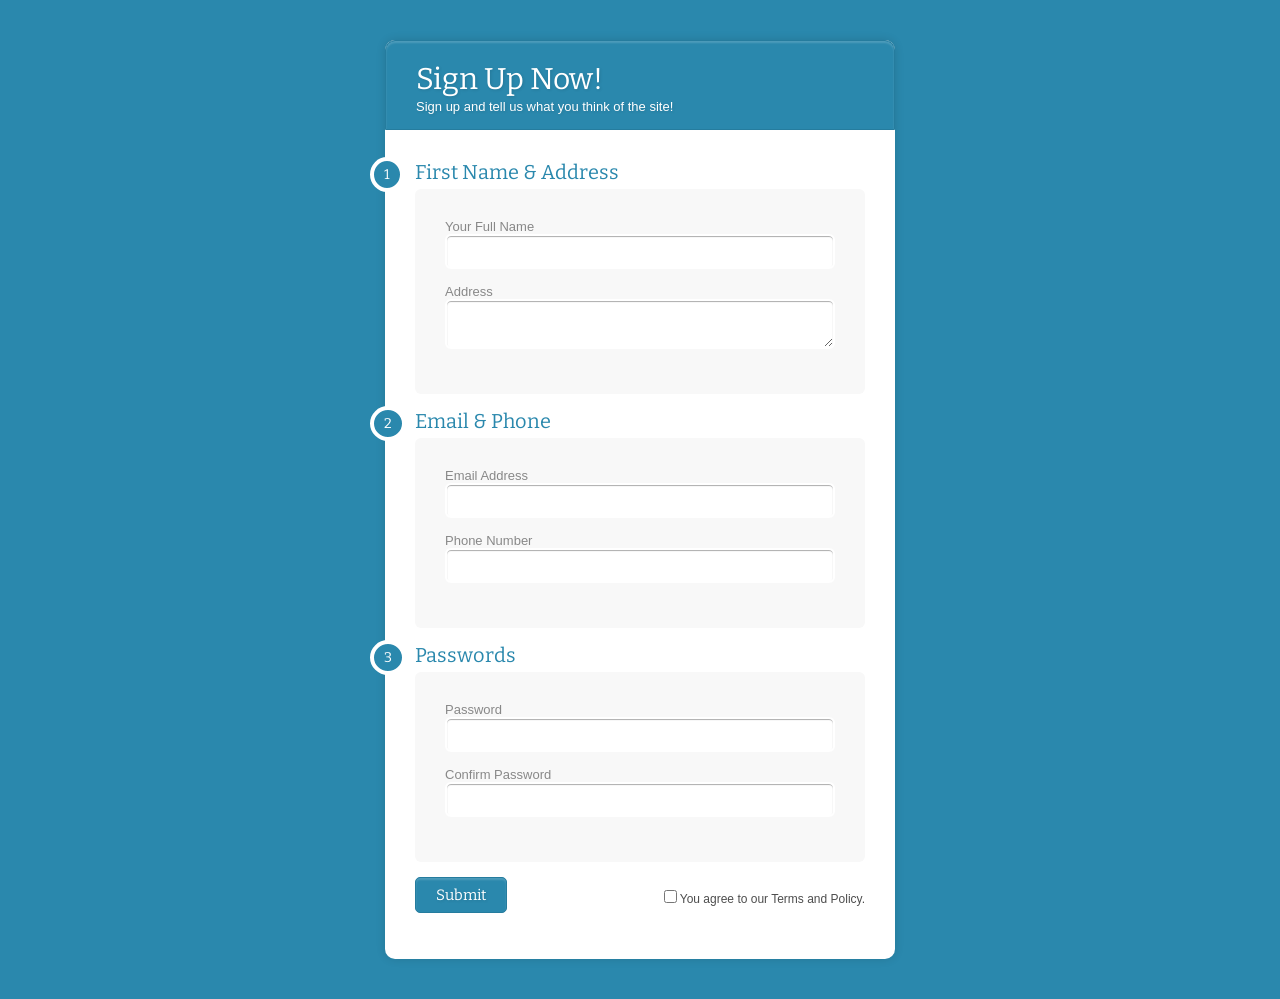
<file: index.html>
<html lang="en">
<head>
	<meta charset="UTF-8">
	<meta name="viewport" content="width=device-width, initial-scale=1.0">
	<title>HTML.Form</title>
	<link href="https://fonts.googleapis.com/css2?family=Bitter:wght@600&display=swap" rel="stylesheet">
<link rel="stylesheet" href="style.css">
	
</head>

<body>
	<div class="form-style-10">
		<h1>Sign Up Now!<span>Sign up and tell us what you think of the site!</span></h1>
		<form>
			<div class="section"><span>1</span>First Name & Address</div>
			<div class="inner-wrap">
				<label>Your Full Name <input type="text" name="field1" /></label>
				<label>Address <textarea name="field2"></textarea></label>
			</div>
		
			<div class="section"><span>2</span>Email & Phone</div>
			<div class="inner-wrap">
				<label>Email Address <input type="email" name="field3" /></label>
				<label>Phone Number <input type="text" name="field4" /></label>
			</div>
		
			<div class="section"><span>3</span>Passwords</div>
				<div class="inner-wrap">
				<label>Password <input type="password" name="field5" /></label>
				<label>Confirm Password <input type="password" name="field6" /></label>
			</div>
			<div class="button-section">
			 <input type="submit" name="Sign Up" />
			 <span class="privacy-policy">
			 <input type="checkbox" name="field7">You agree to our Terms and Policy. 
			 </span>
			</div>
		</form>
		</div>		
</body>
</html>
</file>
<file: style.css>
body{
	background-color: #2A88AD;
}
.form-style-10{
	width:450px;
	padding:30px;
	margin:40px auto;
	background: #FFF;
	border-radius: 10px;
	-webkit-border-radius:10px;
	-moz-border-radius: 10px;
	box-shadow: 0px 0px 10px rgba(0, 0, 0, 0.13);
	-moz-box-shadow: 0px 0px 10px rgba(0, 0, 0, 0.13);
	-webkit-box-shadow: 0px 0px 10px rgba(0, 0, 0, 0.13);
}
.form-style-10 .inner-wrap{
	padding: 30px;
	background: #F8F8F8;
	border-radius: 6px;
	margin-bottom: 15px;
}
.form-style-10 h1{
	background: #2A88AD;
	padding: 20px 30px 15px 30px;
	margin: -30px -30px 30px -30px;
	border-radius: 10px 10px 0 0;
	-webkit-border-radius: 10px 10px 0 0;
	-moz-border-radius: 10px 10px 0 0;
	color: #fff;
	text-shadow: 1px 1px 3px rgba(0, 0, 0, 0.12);
	font: normal 30px 'Bitter', serif;
	-moz-box-shadow: inset 0px 2px 2px 0px rgba(255, 255, 255, 0.17);
	-webkit-box-shadow: inset 0px 2px 2px 0px rgba(255, 255, 255, 0.17);
	box-shadow: inset 0px 2px 2px 0px rgba(255, 255, 255, 0.17);
	border: 1px solid #257C9E;
}
.form-style-10 h1 > span{
	display: block;
	margin-top: 2px;
	font: 13px Arial, Helvetica, sans-serif;
}
.form-style-10 label{
	display: block;
	font: 13px Arial, Helvetica, sans-serif;
	color: #888;
	margin-bottom: 15px;
}
.form-style-10 input[type="text"],
.form-style-10 input[type="date"],
.form-style-10 input[type="datetime"],
.form-style-10 input[type="email"],
.form-style-10 input[type="number"],
.form-style-10 input[type="search"],
.form-style-10 input[type="time"],
.form-style-10 input[type="url"],
.form-style-10 input[type="password"],
.form-style-10 textarea,
.form-style-10 select {
	display: block;
	box-sizing: border-box;
	-webkit-box-sizing: border-box;
	-moz-box-sizing: border-box;
	width: 100%;
	padding: 8px;
	border-radius: 6px;
	-webkit-border-radius:6px;
	-moz-border-radius:6px;
	border: 2px solid #fff;
	box-shadow: inset 0px 1px 1px rgba(0, 0, 0, 0.33);
	-moz-box-shadow: inset 0px 1px 1px rgba(0, 0, 0, 0.33);
	-webkit-box-shadow: inset 0px 1px 1px rgba(0, 0, 0, 0.33);
}

.form-style-10 .section{
	font: normal 20px 'Bitter', serif;
	color: #2A88AD;
	margin-bottom: 5px;
}
.form-style-10 .section span {
	background: #2A88AD;
	padding: 5px 10px 5px 10px;
	position: absolute;
	border-radius: 50%;
	-webkit-border-radius: 50%;
	-moz-border-radius: 50%;
	border: 4px solid #fff;
	font-size: 14px;
	margin-left: -45px;
	color: #fff;
	margin-top: -3px;
}
.form-style-10 input[type="button"], 
.form-style-10 input[type="submit"]{
	background: #2A88AD;
	padding: 8px 20px 8px 20px;
	border-radius: 5px;
	-webkit-border-radius: 5px;
	-moz-border-radius: 5px;
	color: #fff;
	text-shadow: 1px 1px 3px rgba(0, 0, 0, 0.12);
	font: normal 30px 'Bitter', serif;
	-moz-box-shadow: inset 0px 2px 2px 0px rgba(255, 255, 255, 0.17);
	-webkit-box-shadow: inset 0px 2px 2px 0px rgba(255, 255, 255, 0.17);
	box-shadow: inset 0px 2px 2px 0px rgba(255, 255, 255, 0.17);
	border: 1px solid #257C9E;
	font-size: 15px;
}
.form-style-10 input[type="button"]:hover, 
.form-style-10 input[type="submit"]:hover{
	background: #2A6881;
	-moz-box-shadow: inset 0px 2px 2px 0px rgba(255, 255, 255, 0.28);
	-webkit-box-shadow: inset 0px 2px 2px 0px rgba(255, 255, 255, 0.28);
	box-shadow: inset 0px 2px 2px 0px rgba(255, 255, 255, 0.28);
}
.form-style-10 .privacy-policy{
	float: right;
	width: 250px;
	font: 12px Arial, Helvetica, sans-serif;
	color: #4D4D4D;
	margin-top: 10px;
	text-align: right;
}
</file>
